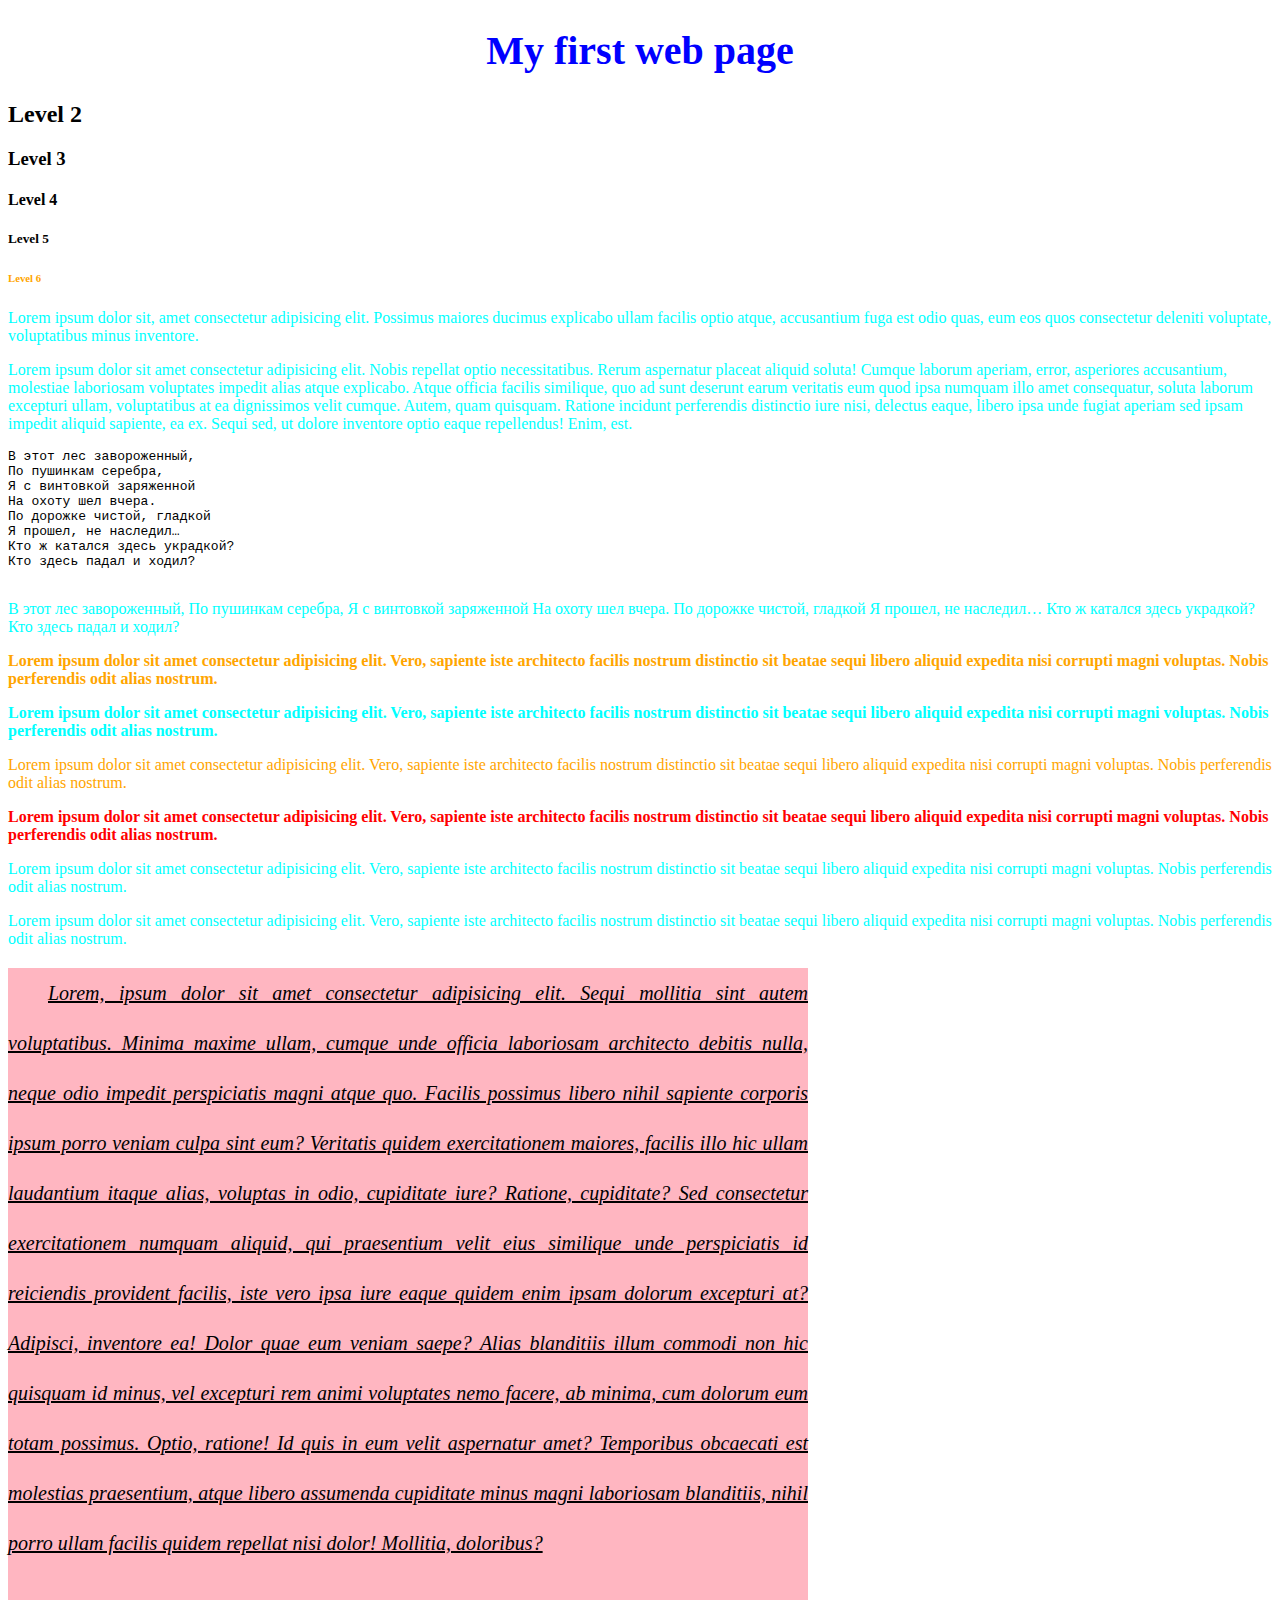
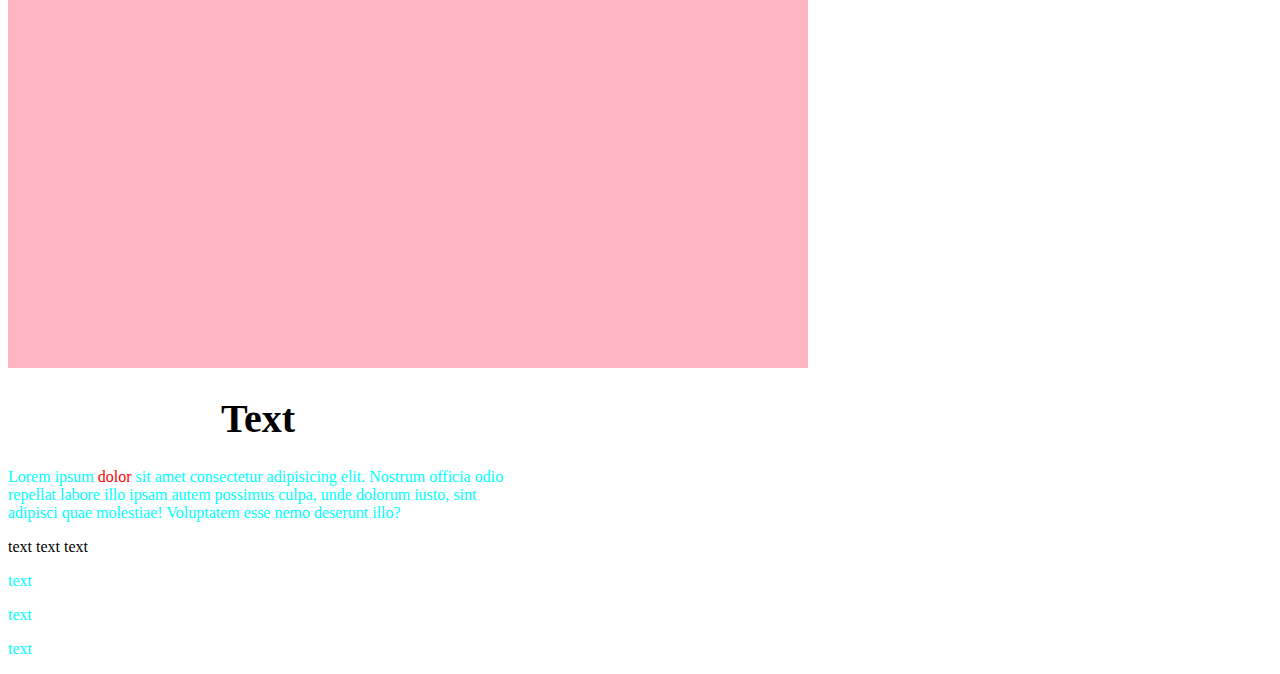
<file: Lesson 1/index.html>
<!-- <ТЕГ> -->
<!-- Версия HTML5 -->
<!DOCTYPE html>
<!-- Основной тег -->
<html lang="en">
    <!-- Служебная информация -->
    <head>
        <meta charset="UTF-8">
        <meta name="viewport" content="width=device-width, initial-scale=1.0">
        <!-- Заголовок страницы  -->
        <title>Lesson 1</title>
        <!-- Подключение стилей -->
        <link rel="stylesheet" href="./style/style.css">

        <!-- Стили через тег style - bad practice -->
        <!-- <style>
            h2{
                color: red;
            }
            p{
                color: green;
            }
        </style> -->
        <!-- ctrl+/ -->
    </head>
    <!-- Содержимое документа -->
    <!-- ctrl+s/cmd+s сохранить файл -->
    <body>
        <!-- Заголовки -->
        <!-- строчный стиль через атрубут - bad practice -->
        <h1 style="color: blue;">My first web page</h1>
        <h2>Level 2</h2>
        <h3>Level 3</h3>
        <h4>Level 4</h4>
        <h5>Level 5</h5>
        <h6 class="color_orange">Level 6</h6>

        <!-- Параграф -->
        <!-- alt+z - word wrap -->
        <p>Lorem ipsum dolor sit, amet consectetur adipisicing elit. Possimus maiores ducimus explicabo ullam facilis optio atque, accusantium fuga est odio quas, eum eos quos consectetur deleniti voluptate, voluptatibus minus inventore.</p>
        <!-- lorem*3 выводим 3 абзаца -->
        <p>Lorem ipsum dolor sit amet consectetur adipisicing elit. Nobis repellat optio necessitatibus. Rerum aspernatur placeat aliquid soluta! Cumque laborum aperiam, error, asperiores accusantium, molestiae laboriosam voluptates impedit alias atque explicabo.

                Atque officia facilis similique, quo ad sunt deserunt earum veritatis eum quod ipsa numquam illo amet consequatur, soluta laborum excepturi ullam, voluptatibus at ea dignissimos velit cumque. Autem, quam quisquam.

        Ratione incidunt perferendis distinctio iure nisi, delectus eaque, libero ipsa unde fugiat aperiam sed ipsam impedit aliquid sapiente, ea ex. Sequi sed, ut dolore inventore optio eaque repellendus! Enim, est.</p>

        <pre>
В этот лес завороженный,
По пушинкам серебра,
Я с винтовкой заряженной
На охоту шел вчера.
По дорожке чистой, гладкой
Я прошел, не наследил…
Кто ж катался здесь украдкой?
Кто здесь падал и ходил?        
        </pre>

        <p>
            В этот лес завороженный,
            По пушинкам серебра,
            Я с винтовкой заряженной
            На охоту шел вчера.
            По дорожке чистой,     гладкой
            Я прошел, не наследил…
            Кто ж катался здесь украдкой?
            Кто здесь падал и ходил?
        </p>

        <p class="color_orange bold">Lorem ipsum dolor sit amet consectetur adipisicing elit. Vero, sapiente iste architecto facilis nostrum distinctio sit beatae sequi libero aliquid expedita nisi corrupti magni voluptas. Nobis perferendis odit alias nostrum.</p>
        <p class="bold">Lorem ipsum dolor sit amet consectetur adipisicing elit. Vero, sapiente iste architecto facilis nostrum distinctio sit beatae sequi libero aliquid expedita nisi corrupti magni voluptas. Nobis perferendis odit alias nostrum.</p>
        <p class="color_orange">Lorem ipsum dolor sit amet consectetur adipisicing elit. Vero, sapiente iste architecto facilis nostrum distinctio sit beatae sequi libero aliquid expedita nisi corrupti magni voluptas. Nobis perferendis odit alias nostrum.</p>
        <p id="p4">Lorem ipsum dolor sit amet consectetur adipisicing elit. Vero, sapiente iste architecto facilis nostrum distinctio sit beatae sequi libero aliquid expedita nisi corrupti magni voluptas. Nobis perferendis odit alias nostrum.</p>
        <p>Lorem ipsum dolor sit amet consectetur adipisicing elit. Vero, sapiente iste architecto facilis nostrum distinctio sit beatae sequi libero aliquid expedita nisi corrupti magni voluptas. Nobis perferendis odit alias nostrum.</p>
        <p>Lorem ipsum dolor sit amet consectetur adipisicing elit. Vero, sapiente iste architecto facilis nostrum distinctio sit beatae sequi libero aliquid expedita nisi corrupti magni voluptas. Nobis perferendis odit alias nostrum.</p>

        <p class="test_p">Lorem, ipsum dolor sit amet consectetur adipisicing elit. Sequi mollitia sint autem voluptatibus. Minima maxime ullam, cumque unde officia laboriosam architecto debitis nulla, neque odio impedit perspiciatis magni atque quo.
        Facilis possimus libero nihil sapiente corporis ipsum porro veniam culpa sint eum? Veritatis quidem exercitationem maiores, facilis illo hic ullam laudantium itaque alias, voluptas in odio, cupiditate iure? Ratione, cupiditate?
        Sed consectetur exercitationem numquam aliquid, qui praesentium velit eius similique unde perspiciatis id reiciendis provident facilis, iste vero ipsa iure eaque quidem enim ipsam dolorum excepturi at? Adipisci, inventore ea!
        Dolor quae eum veniam saepe? Alias blanditiis illum commodi non hic quisquam id minus, vel excepturi rem animi voluptates nemo facere, ab minima, cum dolorum eum totam possimus. Optio, ratione!
        Id quis in eum velit aspernatur amet? Temporibus obcaecati est molestias praesentium, atque libero assumenda cupiditate minus magni laboriosam blanditiis, nihil porro ullam facilis quidem repellat nisi dolor! Mollitia, doloribus?</p>


        <div class="main">
            <h1>Text</h1>
            <p>Lorem ipsum <span class="red">dolor</span> sit amet consectetur adipisicing elit. Nostrum officia odio repellat labore illo ipsam autem possimus culpa, unde dolorum iusto, sint adipisci quae molestiae! Voluptatem esse nemo deserunt illo?</p>
        </div>


        <span>text</span>
        <span>text</span>
        <span>text</span>
        <p>text</p>
        <p>text</p>
        <p>text</p>
    </body>
    <!-- /закрывающий тег -->
</html>
</file>
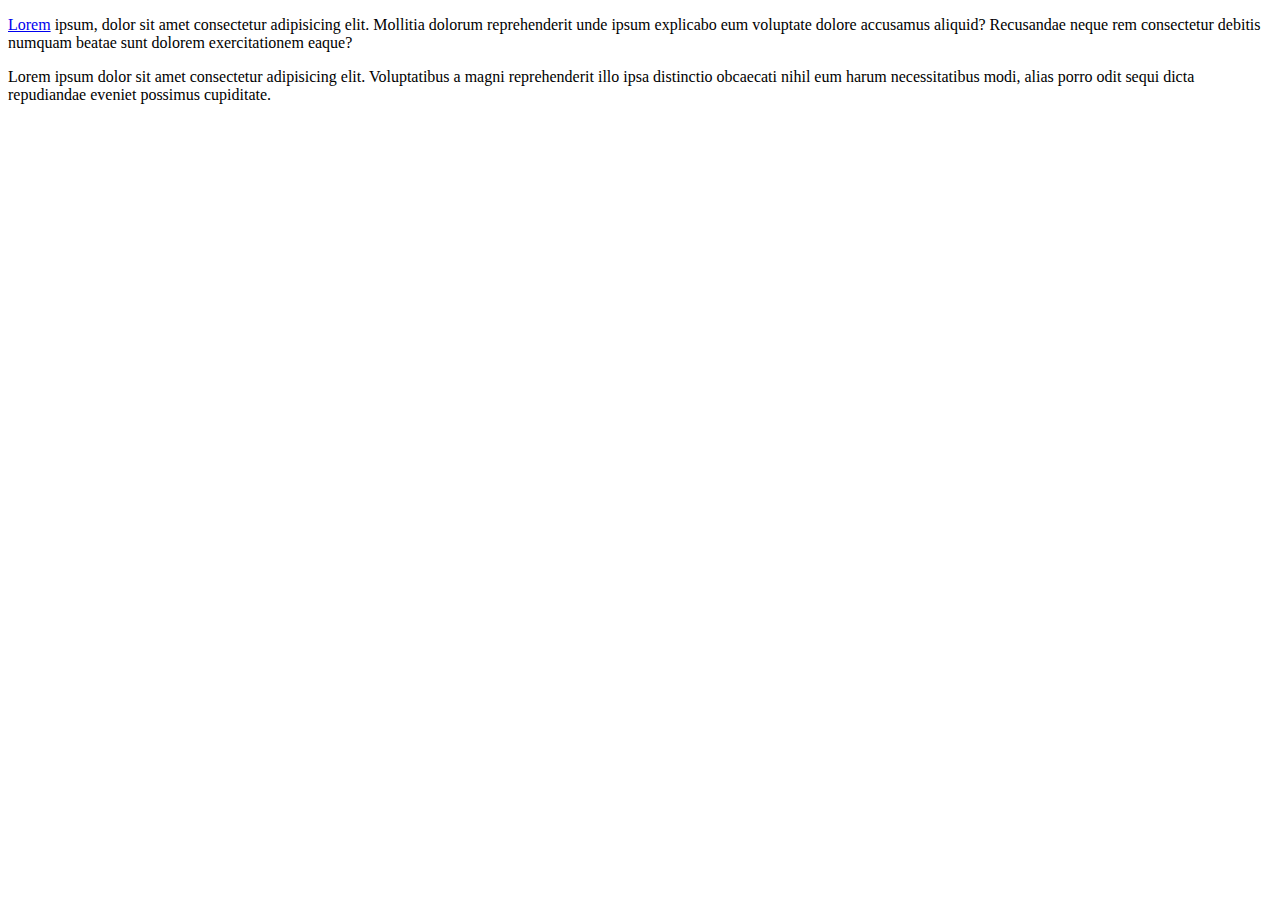
<file: Lesson 10/index.html>
<!DOCTYPE html>
<html lang="en">
<head>
    <meta charset="UTF-8">
    <meta name="viewport" content="width=device-width, initial-scale=1.0">
    <title>Lesson 10</title>
</head>
<body>

    <p>Lorem ipsum dolor sit amet consectetur adipisicing elit. Debitis obcaecati, repellendus fugiat minus voluptates aliquid nam nisi sequi rerum assumenda reiciendis tempore distinctio laudantium, sit beatae veritatis, magnam pariatur! Obcaecati!</p>
    <p class="p2">Text</p>
    <p>Lorem ipsum dolor sit amet consectetur, adipisicing elit. Magnam odio provident ut deserunt quas similique? Earum, pariatur aliquam reprehenderit id cumque odio placeat commodi minus totam magni repellendus, temporibus architecto.</p>

    <p class="p3"> <a href="#">Lorem</a> ipsum, dolor sit amet consectetur adipisicing elit. Mollitia dolorum reprehenderit unde ipsum explicabo eum voluptate dolore accusamus aliquid? Recusandae neque rem consectetur debitis numquam beatae sunt dolorem exercitationem eaque?</p>

    <p class="changeText">Lorem ipsum dolor sit amet consectetur adipisicing elit. Voluptatibus a magni reprehenderit illo ipsa distinctio obcaecati nihil eum harum necessitatibus modi, alias porro odit sequi dicta repudiandae eveniet possimus cupiditate.</p>
    <script src="./script/script.js"></script>
</body>
</html>
</file>
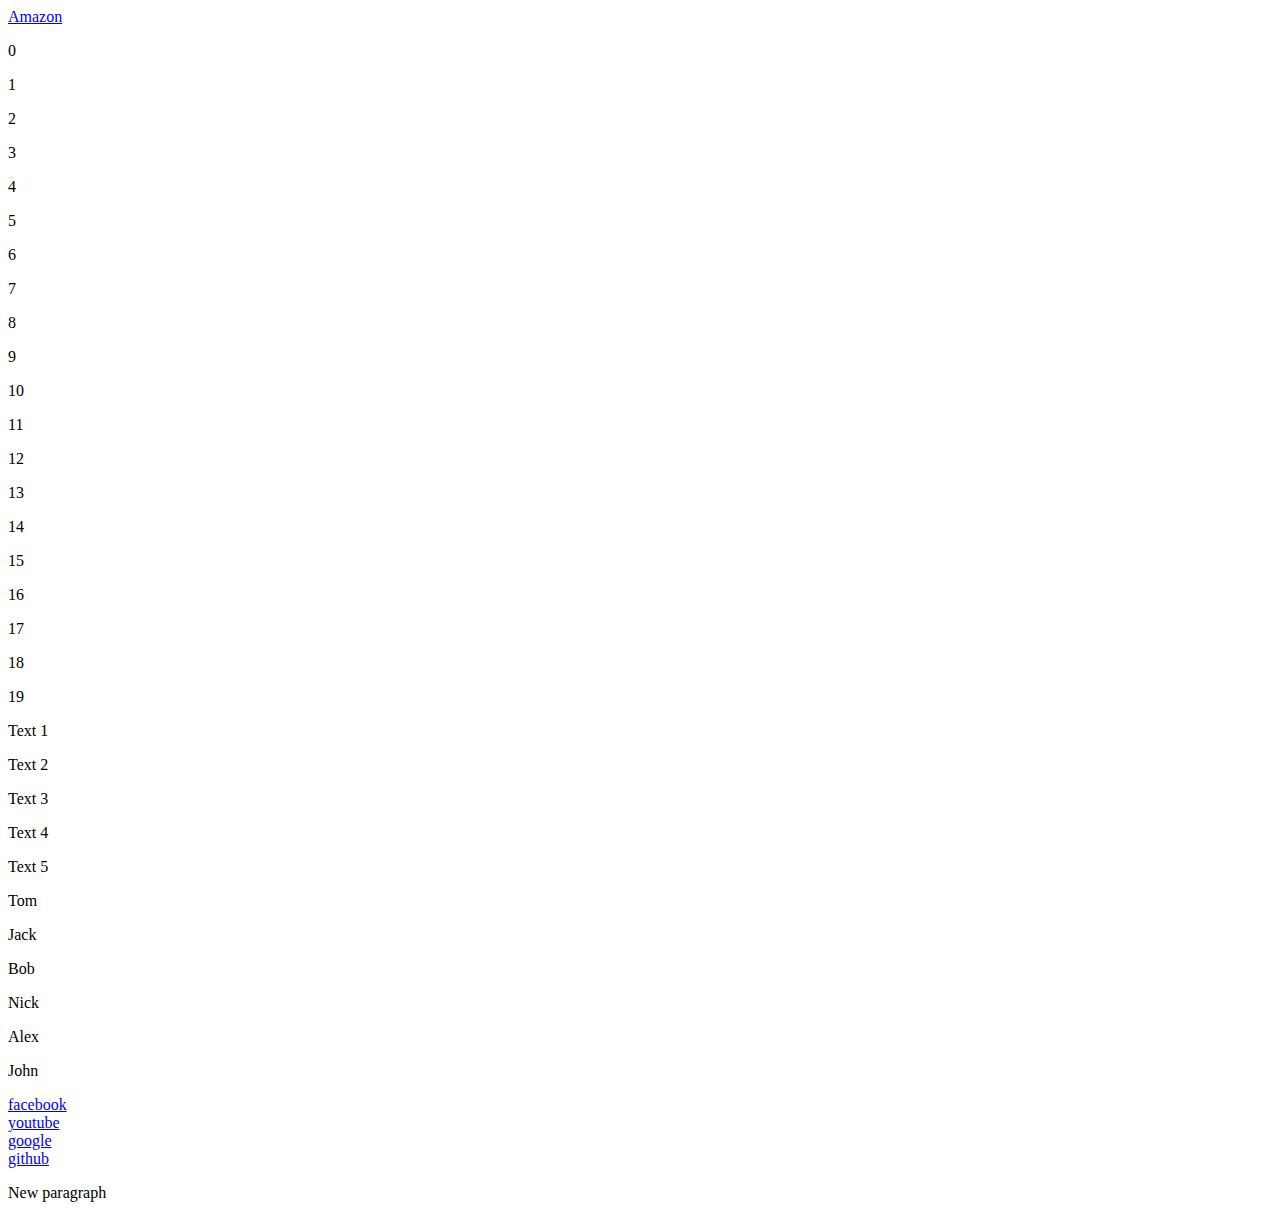
<file: Lesson 11/index.html>
<!DOCTYPE html>
<html lang="en">
<head>
    <meta charset="UTF-8">
    <meta name="viewport" content="width=device-width, initial-scale=1.0">
    <title>Lesson 11</title>
    <link rel="stylesheet" href="./style/style.css">
</head>
<body>
    <!-- <a href="https://www.google.com/">
        Google
    </a>

    <img>

    <div class="main">
        <img src="https://t3.ftcdn.net/jpg/03/31/21/08/360_F_331210846_9yjYz8hRqqvezWIIIcr1sL8UB4zyhyQg.jpg" alt="">
        <img src="https://t3.ftcdn.net/jpg/03/31/21/08/360_F_331210846_9yjYz8hRqqvezWIIIcr1sL8UB4zyhyQg.jpg" alt="">
        <img src="https://t3.ftcdn.net/jpg/03/31/21/08/360_F_331210846_9yjYz8hRqqvezWIIIcr1sL8UB4zyhyQg.jpg" alt="">
        <img src="https://t3.ftcdn.net/jpg/03/31/21/08/360_F_331210846_9yjYz8hRqqvezWIIIcr1sL8UB4zyhyQg.jpg" alt="">
        <img src="https://t3.ftcdn.net/jpg/03/31/21/08/360_F_331210846_9yjYz8hRqqvezWIIIcr1sL8UB4zyhyQg.jpg" alt="">
        <img src="https://t3.ftcdn.net/jpg/03/31/21/08/360_F_331210846_9yjYz8hRqqvezWIIIcr1sL8UB4zyhyQg.jpg" alt="">
        <img src="https://t3.ftcdn.net/jpg/03/31/21/08/360_F_331210846_9yjYz8hRqqvezWIIIcr1sL8UB4zyhyQg.jpg" alt="">
        <img src="https://t3.ftcdn.net/jpg/03/31/21/08/360_F_331210846_9yjYz8hRqqvezWIIIcr1sL8UB4zyhyQg.jpg" alt="">
        <img src="https://t3.ftcdn.net/jpg/03/31/21/08/360_F_331210846_9yjYz8hRqqvezWIIIcr1sL8UB4zyhyQg.jpg" alt="">
        <img src="https://t3.ftcdn.net/jpg/03/31/21/08/360_F_331210846_9yjYz8hRqqvezWIIIcr1sL8UB4zyhyQg.jpg" alt="">
        <img src="https://t3.ftcdn.net/jpg/03/31/21/08/360_F_331210846_9yjYz8hRqqvezWIIIcr1sL8UB4zyhyQg.jpg" alt="">
        <img src="https://t3.ftcdn.net/jpg/03/31/21/08/360_F_331210846_9yjYz8hRqqvezWIIIcr1sL8UB4zyhyQg.jpg" alt="">
    </div> -->


    <a href="https://www.google.com/" class="link1">
        Google
    </a>

    <div class="main">

    </div>

    <div class="root"></div>

    <div class="names"></div>

    <div class="links"></div>
    <script src="./script/script.js"></script>
</body>
</html>
</file>
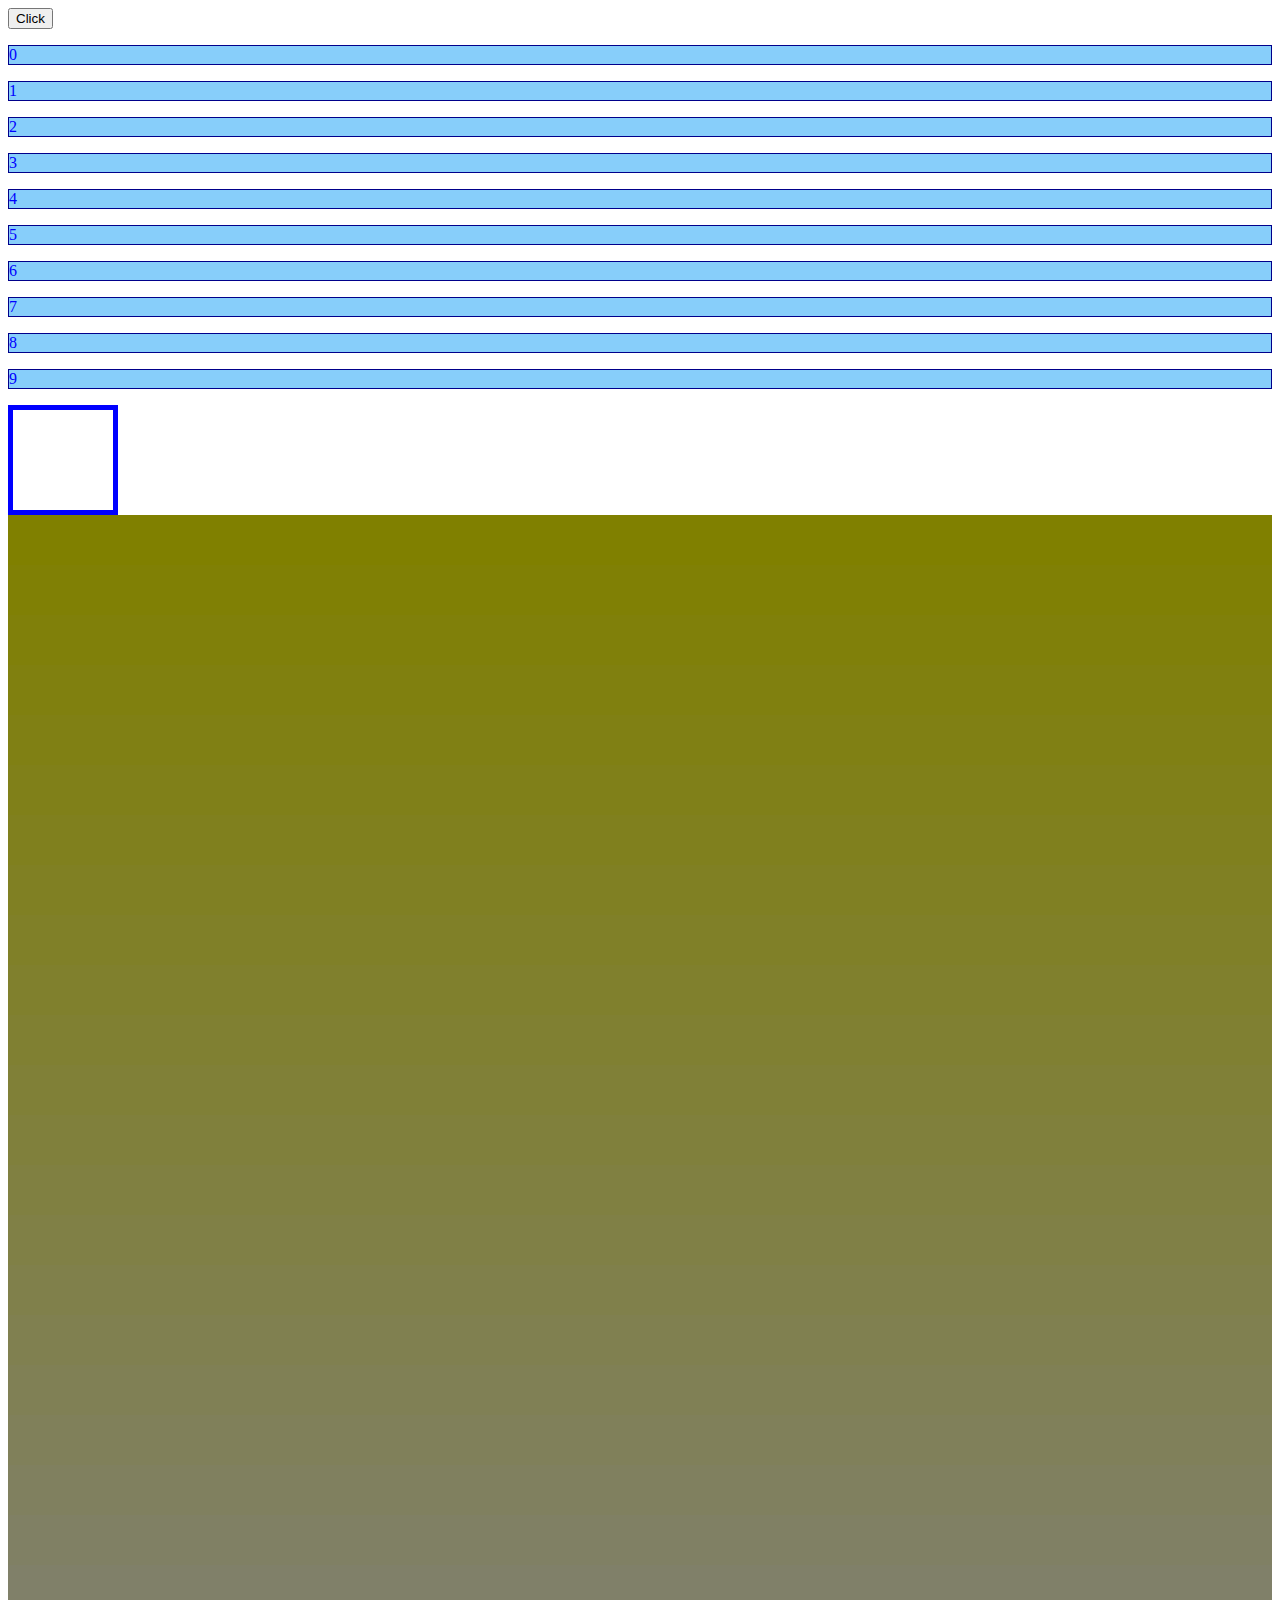
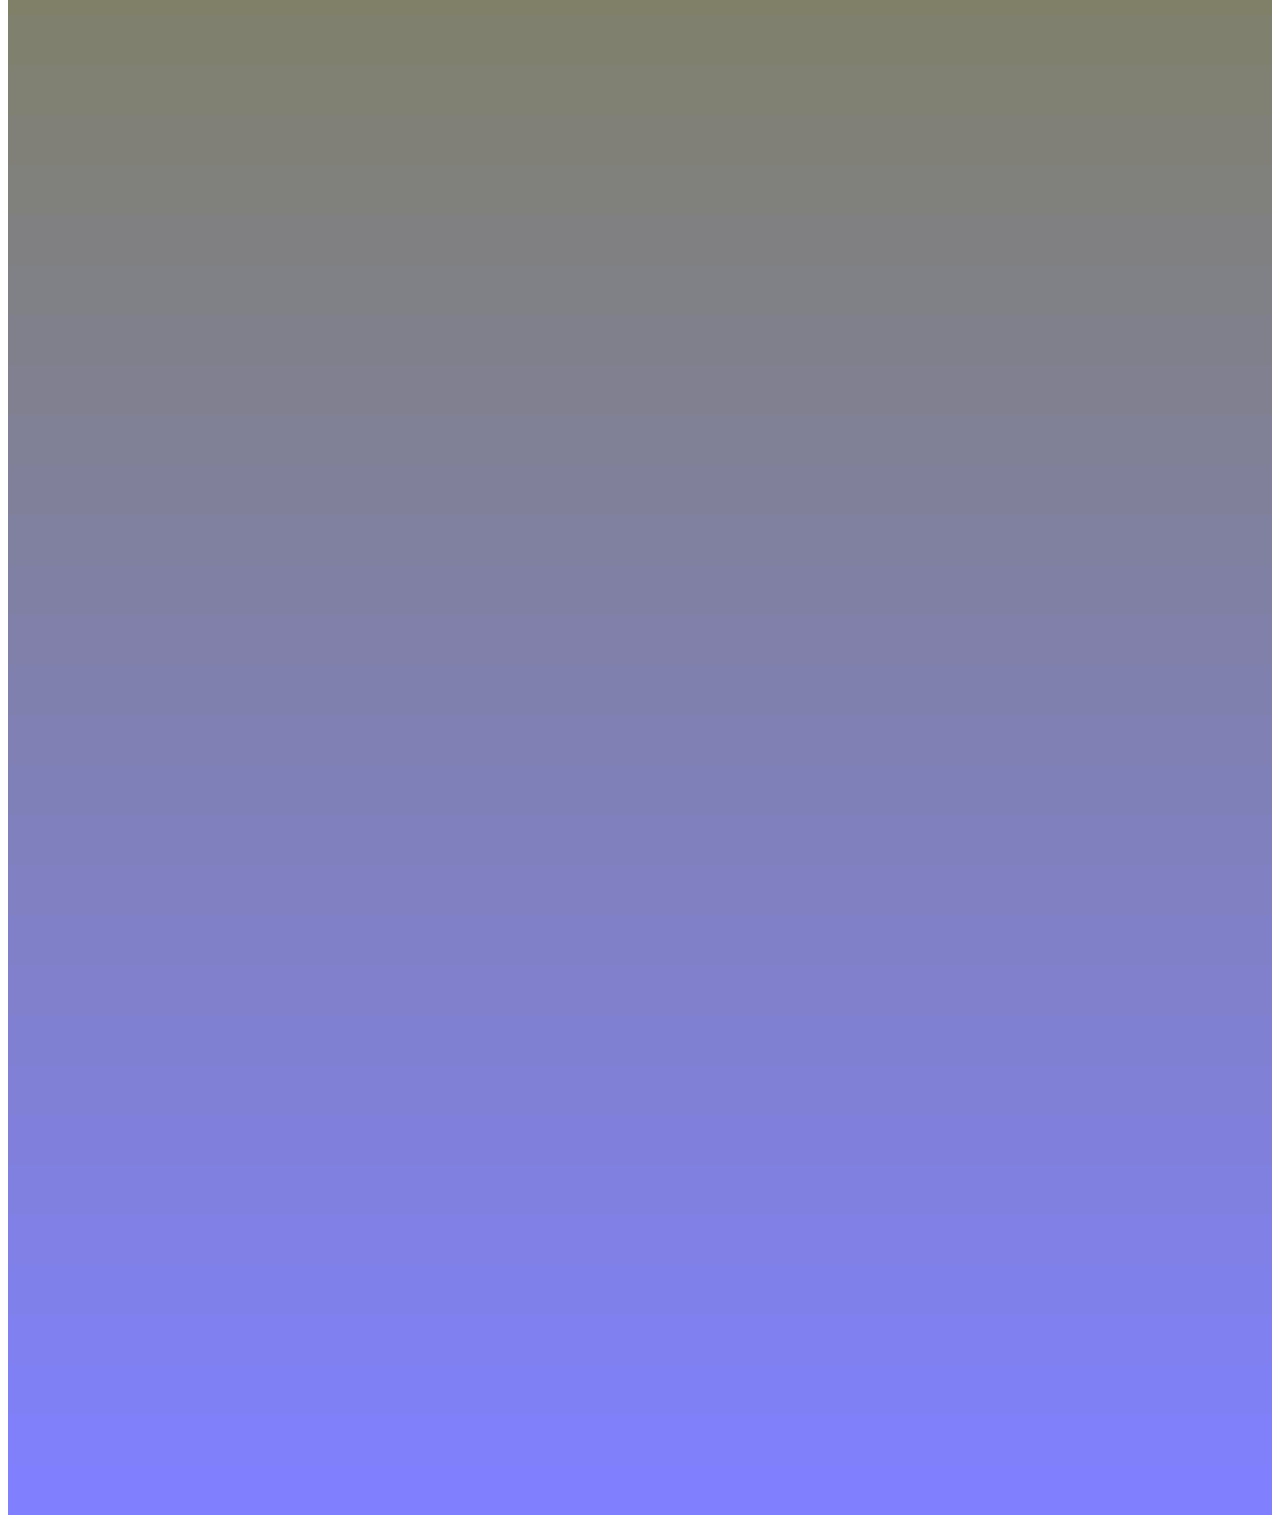
<file: Lesson 12/index.html>
<!DOCTYPE html>
<html lang="en">
<head>
    <meta charset="UTF-8">
    <meta name="viewport" content="width=device-width, initial-scale=1.0">
    <title>Lesson 12</title>
    <link rel="stylesheet" href="./style/style.css">
</head>
<body>
<!-- 
    <p class="p1 p_size change_font">Lorem, ipsum dolor sit amet consectetur adipisicing elit. Eius laudantium saepe quod labore commodi, assumenda qui, laboriosam dolores architecto voluptas, consequuntur aliquam aut animi quia sed hic debitis molestiae recusandae.</p> -->

    <button class="btn">Click</button>
    <script src="./script/script.js"></script>
</body>
</html>
</file>
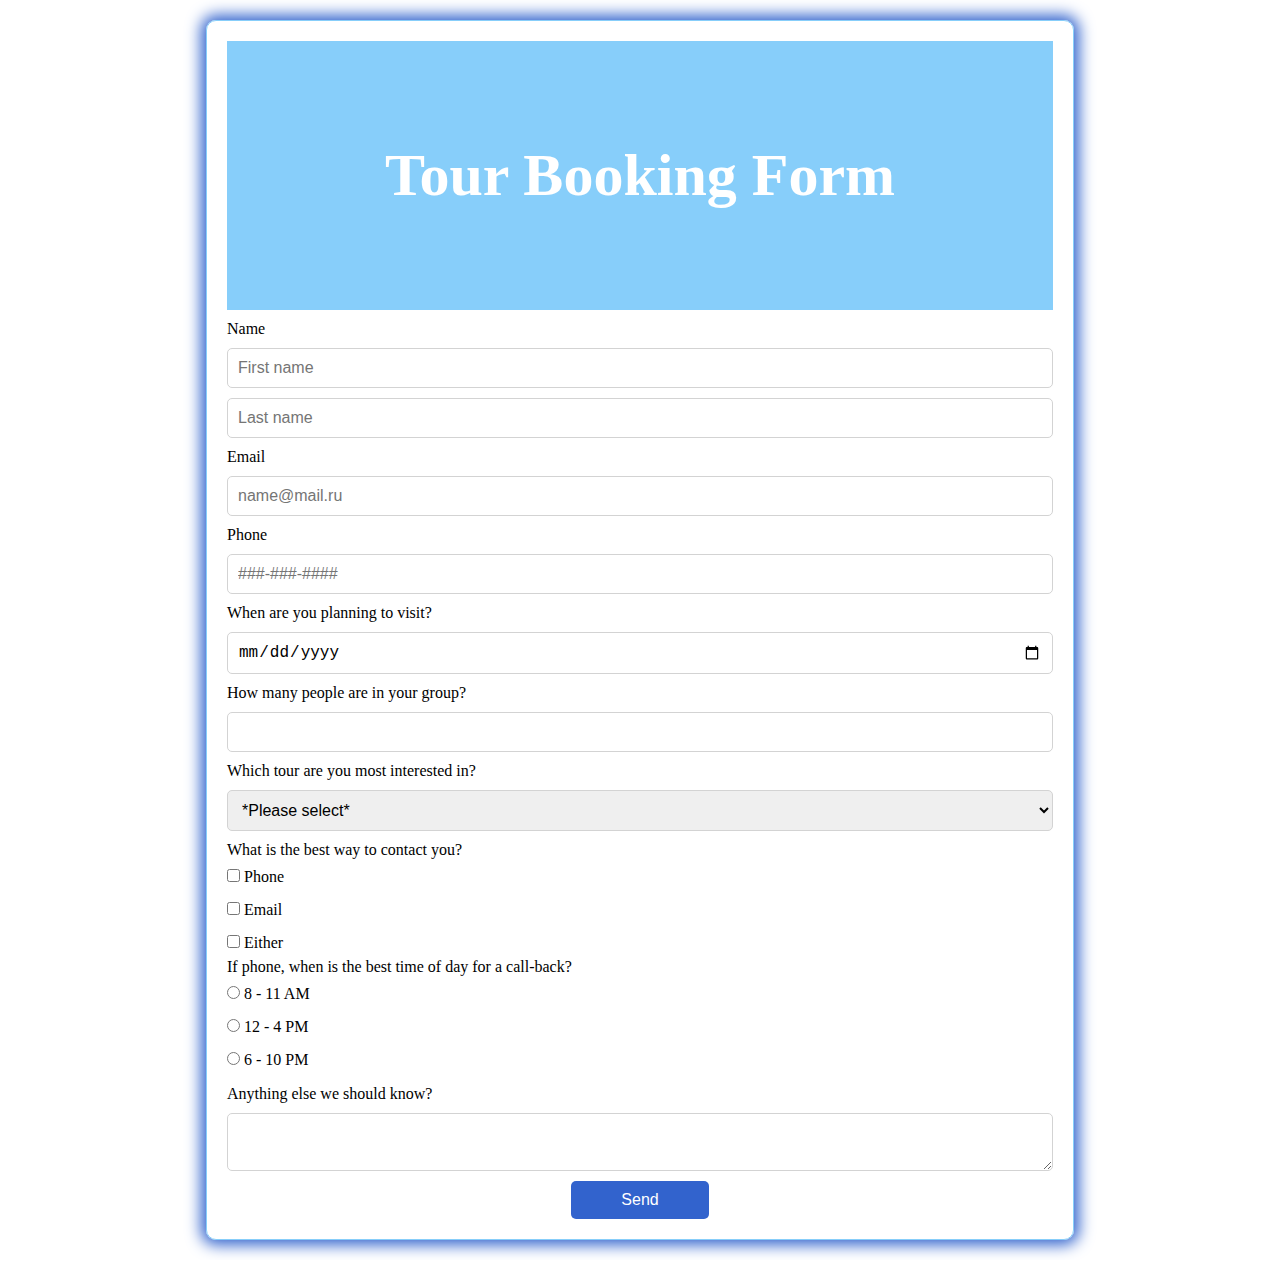
<file: Lesson 5/index.html>
<!DOCTYPE html>
<html lang="en">
<head>
    <meta charset="UTF-8">
    <meta name="viewport" content="width=device-width, initial-scale=1.0">
    <title>Lesson 5</title>
    <link rel="stylesheet" href="./style/style.css">
</head>
<body>
    <form action="#" method="post">
        <div class="header">
            <h1>Tour Booking Form</h1>
        </div>
        <div class="name">
            <!-- Атрибут for связывает текст в <label> с контролами формы.
            Связь устанавливается парой атрибутов for-id, где for одного элемента ссылается на id другого (или других).-->
            <label for="firstname">Name</label>
            <!-- Placeholder - атрибут, который подсказывает пользователю, что именно нужно ввести в поле ввода (обычно это пример слова или фразы). Выглядит это как будто поле уже заполнено, только гораздо бледнее. А ещё значение атрибута исчезает, как только пользователь начинает вводить текст. -->
            <input type="text" placeholder="First name" id="firstname">
            <label for="lastname" class="hiddenlabel">Last name</label>
            <input type="text" placeholder="Last name" id="lastname">
        </div>
        <div class="email">
            <label for="email">Email</label>
            <input type="email" placeholder="name@mail.ru" id="email">
        </div>
        <div class="phone">
            <label for="phone">Phone</label>
            <input type="tel" id="phone" placeholder="###-###-####">
        </div>
        <div class="date">
            <label for="date">When are you planning to visit?</label>
            <input type="date" id="date">
        </div>
        <div class="group">
            <label for="group">How many people are in your group?</label>
            <input type="number" id="group">
        </div>
        <div class="tour">
            <label for="tour">Which tour are you most interested in?</label>
            <select id="tour">
                <!-- Если выбран какой-то пункт списка, то при отправке формы на сервер будет передано значение атрибута value этого пункта. Если атрибут не задан, то при отправке будет использоваться текстовое содержимое тега <option>. -->
                <option value="-">*Please select*</option>
                <option value="usa">USA</option>
                <option value="eu">Europe</option>
                <option value="uae">UAE</option>
                <option value="mald">Maldives</option>
            </select>
        </div>
        <div class="contact">
            <p>What is the best way to contact you?</p>
            <div>
                <input type="checkbox" id="chk1">
                <label for="chk1">Phone</label>
            </div>
            <div>
                <input type="checkbox" id="chk2">
                <label for="chk2">Email</label>
            </div>
            <div>
                <input type="checkbox" id="chk3">
                <label for="chk3">Either</label>
            </div>
        </div>
        <div class="time">
            <p>If phone, when is the best time of day for a call-back?</p>
            <div>
                <!-- Атрибут name указывает на имя группы, к которой принадлежит элемент-радиокнопка. Из каждой группы мы можем выбрать только один переключатель.  -->
                <input type="radio" id="rd1" name="time">
                <label for="rd1"> 8 - 11 AM</label>
            </div>
            <div>
                <input type="radio" id="rd2" name="time">
                <label for="rd2"> 12 - 4 PM</label>
            </div>
            <div>
                <input type="radio" id="rd3" name="time">
                <label for="rd3"> 6 - 10 PM</label>
            </div>
        </div>
        <div class="else">
            <!-- Тег <textarea> используется для создания многострочного поля ввода. -->
            <label for="else">Anything else we should know?</label>
            <textarea id="else"></textarea>
        </div>
        <div class="submit">
            <button type="submit">Send</button>
        </div>
    </form>
</body>
</html>
</file>
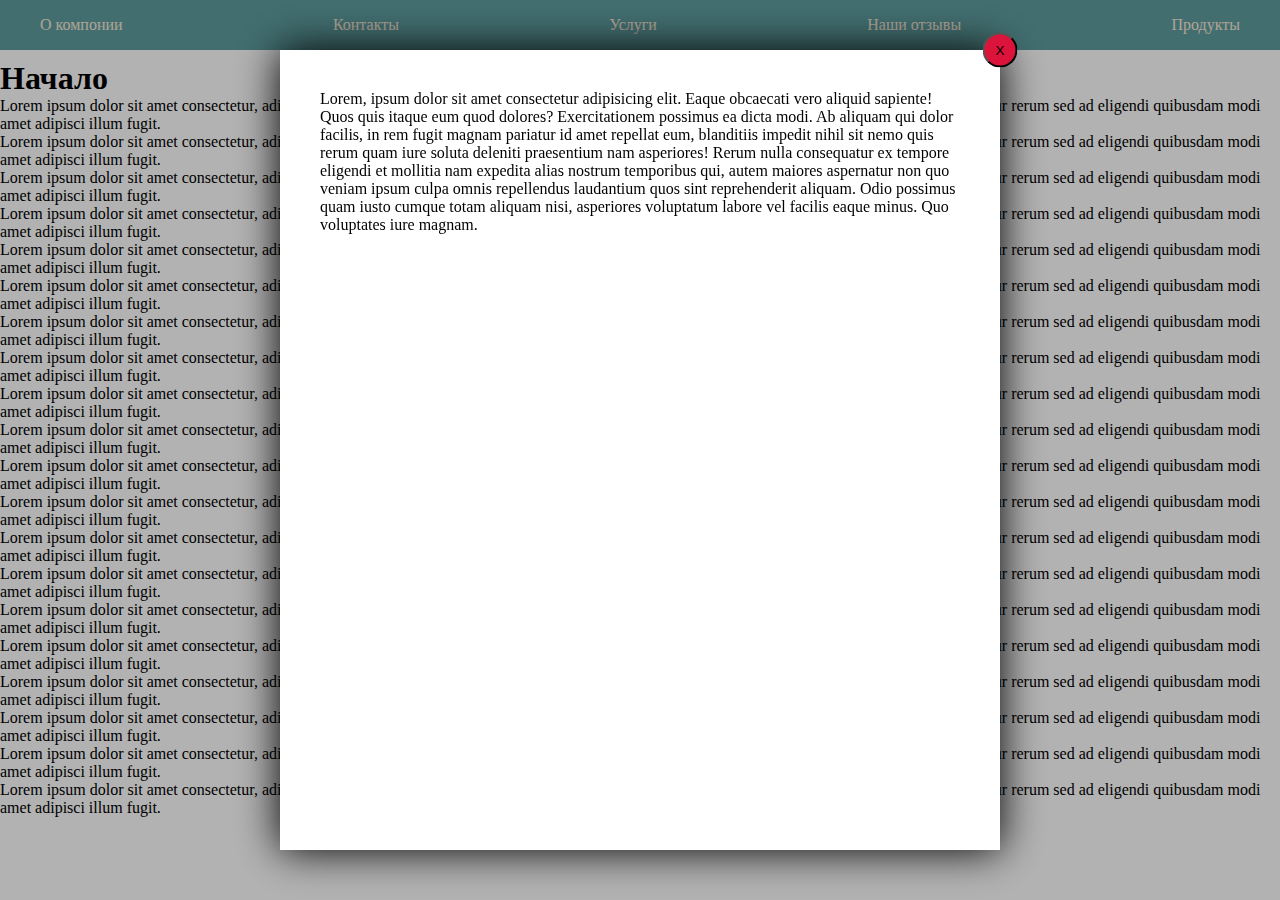
<file: Lesson 6/index.html>
<!DOCTYPE html>
<html lang="en">
<head>
    <meta charset="UTF-8">
    <meta name="viewport" content="width=device-width, initial-scale=1.0">
    <title>Document</title>
    <link rel="stylesheet" href="./style/style.css">
</head>
<body>
    <!-- Позиционирование -->

    <!-- <div class="block">
        <div class="box box1">1</div>
        <div class="box box2">2</div>
        <div class="box box3">1</div>
        <div class="box box4">2</div>
    </div> -->

    <!-- <div class="block">
        <div class="box">1</div>
        <div class="box">2</div>
        <div class="box">3</div>
        <div class="box">4</div>
    </div> -->
    <nav>
        <ul>
            <li>О компонии</li>
            <li>Контакты</li>
            <li>Услуги</li>
            <li>Наши отзывы</li>
            <li>Продукты</li>
        </ul>
    </nav>
    <h1 id="p">Начало</h1>
    <p >Lorem ipsum dolor sit amet consectetur, adipisicing elit. Praesentium eius nam numquam, magnam blanditiis, corrupti, corporis excepturi ullam sunt pariatur rerum sed ad eligendi quibusdam modi amet adipisci illum fugit.</p>
    <p>Lorem ipsum dolor sit amet consectetur, adipisicing elit. Praesentium eius nam numquam, magnam blanditiis, corrupti, corporis excepturi ullam sunt pariatur rerum sed ad eligendi quibusdam modi amet adipisci illum fugit.</p>
    <p>Lorem ipsum dolor sit amet consectetur, adipisicing elit. Praesentium eius nam numquam, magnam blanditiis, corrupti, corporis excepturi ullam sunt pariatur rerum sed ad eligendi quibusdam modi amet adipisci illum fugit.</p>
    <p>Lorem ipsum dolor sit amet consectetur, adipisicing elit. Praesentium eius nam numquam, magnam blanditiis, corrupti, corporis excepturi ullam sunt pariatur rerum sed ad eligendi quibusdam modi amet adipisci illum fugit.</p>
    <p>Lorem ipsum dolor sit amet consectetur, adipisicing elit. Praesentium eius nam numquam, magnam blanditiis, corrupti, corporis excepturi ullam sunt pariatur rerum sed ad eligendi quibusdam modi amet adipisci illum fugit.</p>
    <p>Lorem ipsum dolor sit amet consectetur, adipisicing elit. Praesentium eius nam numquam, magnam blanditiis, corrupti, corporis excepturi ullam sunt pariatur rerum sed ad eligendi quibusdam modi amet adipisci illum fugit.</p>
    <p>Lorem ipsum dolor sit amet consectetur, adipisicing elit. Praesentium eius nam numquam, magnam blanditiis, corrupti, corporis excepturi ullam sunt pariatur rerum sed ad eligendi quibusdam modi amet adipisci illum fugit.</p>
    <p>Lorem ipsum dolor sit amet consectetur, adipisicing elit. Praesentium eius nam numquam, magnam blanditiis, corrupti, corporis excepturi ullam sunt pariatur rerum sed ad eligendi quibusdam modi amet adipisci illum fugit.</p>
    <p>Lorem ipsum dolor sit amet consectetur, adipisicing elit. Praesentium eius nam numquam, magnam blanditiis, corrupti, corporis excepturi ullam sunt pariatur rerum sed ad eligendi quibusdam modi amet adipisci illum fugit.</p>
    <p>Lorem ipsum dolor sit amet consectetur, adipisicing elit. Praesentium eius nam numquam, magnam blanditiis, corrupti, corporis excepturi ullam sunt pariatur rerum sed ad eligendi quibusdam modi amet adipisci illum fugit.</p>
    <p>Lorem ipsum dolor sit amet consectetur, adipisicing elit. Praesentium eius nam numquam, magnam blanditiis, corrupti, corporis excepturi ullam sunt pariatur rerum sed ad eligendi quibusdam modi amet adipisci illum fugit.</p>
    <p>Lorem ipsum dolor sit amet consectetur, adipisicing elit. Praesentium eius nam numquam, magnam blanditiis, corrupti, corporis excepturi ullam sunt pariatur rerum sed ad eligendi quibusdam modi amet adipisci illum fugit.</p>
    <p>Lorem ipsum dolor sit amet consectetur, adipisicing elit. Praesentium eius nam numquam, magnam blanditiis, corrupti, corporis excepturi ullam sunt pariatur rerum sed ad eligendi quibusdam modi amet adipisci illum fugit.</p>
    <p>Lorem ipsum dolor sit amet consectetur, adipisicing elit. Praesentium eius nam numquam, magnam blanditiis, corrupti, corporis excepturi ullam sunt pariatur rerum sed ad eligendi quibusdam modi amet adipisci illum fugit.</p>
    <p>Lorem ipsum dolor sit amet consectetur, adipisicing elit. Praesentium eius nam numquam, magnam blanditiis, corrupti, corporis excepturi ullam sunt pariatur rerum sed ad eligendi quibusdam modi amet adipisci illum fugit.</p>
    <p>Lorem ipsum dolor sit amet consectetur, adipisicing elit. Praesentium eius nam numquam, magnam blanditiis, corrupti, corporis excepturi ullam sunt pariatur rerum sed ad eligendi quibusdam modi amet adipisci illum fugit.</p>
    <p>Lorem ipsum dolor sit amet consectetur, adipisicing elit. Praesentium eius nam numquam, magnam blanditiis, corrupti, corporis excepturi ullam sunt pariatur rerum sed ad eligendi quibusdam modi amet adipisci illum fugit.</p>
    <p>Lorem ipsum dolor sit amet consectetur, adipisicing elit. Praesentium eius nam numquam, magnam blanditiis, corrupti, corporis excepturi ullam sunt pariatur rerum sed ad eligendi quibusdam modi amet adipisci illum fugit.</p>
    <p>Lorem ipsum dolor sit amet consectetur, adipisicing elit. Praesentium eius nam numquam, magnam blanditiis, corrupti, corporis excepturi ullam sunt pariatur rerum sed ad eligendi quibusdam modi amet adipisci illum fugit.</p>
    <p>Lorem ipsum dolor sit amet consectetur, adipisicing elit. Praesentium eius nam numquam, magnam blanditiis, corrupti, corporis excepturi ullam sunt pariatur rerum sed ad eligendi quibusdam modi amet adipisci illum fugit.</p>
    <div class="scroll_up">
        <a href="#top">↑</a>
    </div>

    <div class="modal_container">
        <div class="modal">
            Lorem, ipsum dolor sit amet consectetur adipisicing elit. Eaque obcaecati vero aliquid sapiente! Quos quis itaque eum quod dolores? Exercitationem possimus ea dicta modi. Ab aliquam qui dolor facilis, in rem fugit magnam pariatur id amet repellat eum, blanditiis impedit nihil sit nemo quis rerum quam iure soluta deleniti praesentium nam asperiores! Rerum nulla consequatur ex tempore eligendi et mollitia nam expedita alias nostrum temporibus qui, autem maiores aspernatur non quo veniam ipsum culpa omnis repellendus laudantium quos sint reprehenderit aliquam. Odio possimus quam iusto cumque totam aliquam nisi, asperiores voluptatum labore vel facilis eaque minus. Quo voluptates iure magnam.
            <button class="btn_cls">X</button>
        </div>
    </div>


</body>
</html>
</file>
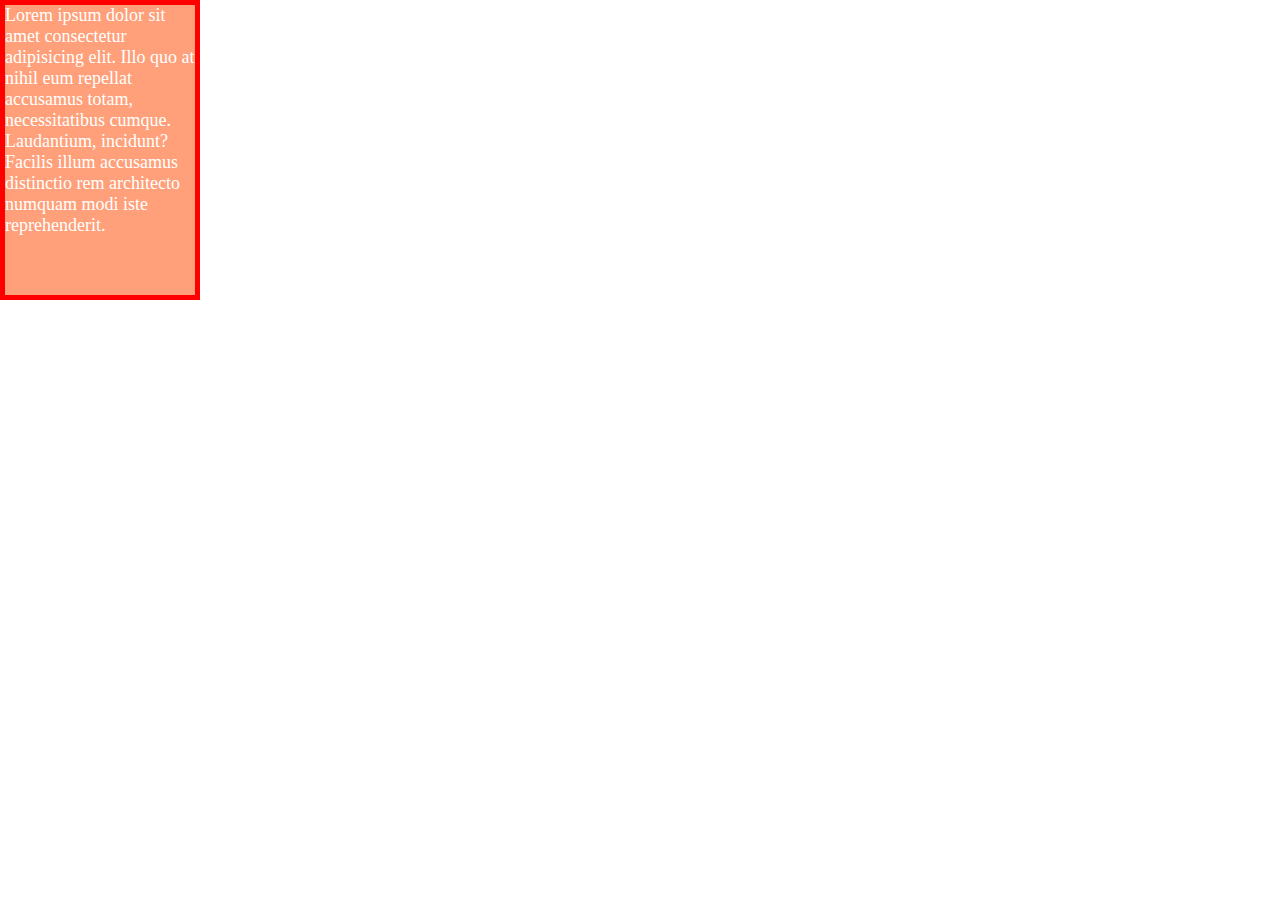
<file: Lesson 4/index1.html>
<!DOCTYPE html>
<html lang="en">
<head>
    <meta charset="UTF-8">
    <meta name="viewport" content="width=device-width, initial-scale=1.0">
    <title>Lesson 4</title>
    <link rel="stylesheet" href="./style/style1.css">
</head>
<body>
    <!-- <h1>Text Text</h1>
    <div class="main">
        <p>Lorem ipsum dolor sit amet consectetur adipisicing elit. Eligendi, optio! Ex, facere. Sapiente impedit rem quas quam ad modi architecto, iure deserunt ipsa perferendis commodi temporibus aliquid nesciunt vitae repellendus!
        Nemo optio voluptatem quos quas neque officia deleniti porro placeat qui explicabo dolorum maxime quaerat illo esse nihil illum ad exercitationem laboriosam sunt, animi recusandae incidunt a, vero reprehenderit. Facilis!
        Doloremque saepe architecto laboriosam soluta nihil quas rem voluptatem vero. Inventore impedit consequuntur earum laboriosam incidunt dignissimos sint, aut voluptas doloremque distinctio reiciendis quibusdam in iste voluptatum totam voluptate debitis?
        Nulla, accusantium natus animi vero voluptates quas facilis corrupti eaque asperiores reprehenderit dolorem, fugiat placeat cumque veritatis quia. Animi, magni quasi. Doloribus natus nihil, officia consequatur quam esse ea exercitationem.
        Odio debitis voluptates sed sit excepturi animi vel cum vitae architecto? Culpa sapiente dolores corporis esse blanditiis accusamus excepturi tempore at eum sequi, libero, ratione fuga perspiciatis, reiciendis ipsa magni!
        Iusto eos quo libero magnam inventore, nesciunt veritatis eaque officia a quibusdam dolores culpa provident commodi non, voluptatibus perferendis autem aliquam veniam at omnis ad illum corrupti cum? Expedita, maiores.
        Molestiae, porro iure quod repudiandae vitae magnam tempora. Rem nobis, nostrum iure doloremque ratione repellat officia dolorum eaque accusantium id quisquam cumque. Aliquid in sequi commodi corporis laboriosam soluta quisquam!
        Dignissimos repudiandae cum ipsum dolorum similique facere sint ipsa nam. Delectus accusamus doloribus aliquam impedit accusantium ut, repellat expedita dolorem nobis culpa ullam. Numquam dolores nam aut eum iste totam.
        Omnis laborum modi possimus quaerat hic quod quis debitis, doloremque vero. Aliquam earum sapiente cupiditate ea esse ipsam suscipit maxime id, officia placeat labore dolor, quo rerum enim architecto culpa!
        Necessitatibus tempore labore porro, similique cumque consectetur, perferendis saepe rem consequuntur dolore eos quam eius. Delectus, exercitationem consequatur officia vitae corporis eligendi assumenda nihil explicabo quo, sunt mollitia! Sunt, repellendus.
        Ratione a ea, illo delectus voluptatum reiciendis ipsum neque rem culpa commodi hic dolore corrupti aliquam nihil cupiditate eaque. Nihil sunt tenetur necessitatibus similique iusto voluptatum eum perferendis voluptatem accusamus?
        Architecto enim, maiores obcaecati deleniti debitis laboriosam reiciendis! Et cum doloribus ab! Id, excepturi eaque? Unde pariatur, dicta atque quisquam voluptatem quod? Velit temporibus aliquid sed incidunt vel, dolorum maxime!
        Deserunt debitis cupiditate dolor voluptate ipsa nostrum atque tempora accusantium incidunt sequi error vel vitae, aspernatur iure iusto exercitationem nisi enim illum aperiam officiis nulla dolores. Tempore molestias distinctio natus.
        Veniam dolores ipsam temporibus illum beatae laborum labore minima, provident consequatur delectus rem nemo vitae! Molestias voluptatem impedit quos hic, repellendus distinctio incidunt temporibus expedita necessitatibus ipsum sunt laboriosam quaerat!
        Libero animi porro dolore. Commodi et quod illum odit, itaque provident. Molestias minima dolor excepturi illo dolore, nisi, quos consequatur, ad fugiat ut suscipit repellat hic sunt enim quibusdam reprehenderit?
        Sapiente minima eligendi laboriosam aliquam distinctio, molestiae exercitationem a! Reiciendis mollitia aspernatur qui placeat omnis aut at fuga voluptatum tempora ex blanditiis pariatur laborum laboriosam, dolorum eum sed totam dicta!
        Adipisci asperiores dicta dignissimos dolore deleniti. Sint distinctio, veritatis quo animi iure dolorum vel accusantium libero autem placeat quidem eos harum quos! Earum nemo et minus eius sequi. Officia, aspernatur.
        Nesciunt dolorem tempora molestiae, soluta labore itaque tempore facere inventore quas maxime velit obcaecati minima corporis odio, illo officia consequuntur ullam suscipit architecto totam ut aspernatur, quibusdam voluptates? Corporis, quibusdam!
        Officiis, ad alias! Voluptatum, distinctio! Deleniti eligendi, obcaecati sit est atque quia voluptates quam reprehenderit, odit repellendus ut rerum porro tenetur quas exercitationem a corporis ab ipsam iste facilis doloribus?
        Sunt aut quas quibusdam nisi neque ipsum expedita iste molestiae labore laudantium, fuga a minus enim magnam doloribus numquam cumque nihil debitis odio, facere repellendus rem! Consequatur, explicabo? Aliquid, facere.</p>
    </div> -->

    <!-- <div class="block1">
        <p>Lorem ipsum dolor sit, amet consectetur adipisicing elit. Unde provident veritatis animi? Tempore, temporibus. Eius blanditiis assumenda praesentium autem, dolores nostrum minima amet eaque vel doloribus excepturi. Repellendus, alias soluta.</p>
    </div>
    <div class="block2">
        <p>Lorem ipsum, dolor sit amet consectetur adipisicing elit. Magnam, laudantium itaque molestiae corrupti voluptatem ducimus quasi debitis. Consequatur molestias eveniet dolor quasi repudiandae. Vel sed atque consequatur voluptate soluta error!</p>
    </div> -->

    <div class="hovered">
        <p>Lorem ipsum dolor sit amet consectetur adipisicing elit. Illo quo at nihil eum repellat accusamus totam, necessitatibus cumque. Laudantium, incidunt? Facilis illum accusamus distinctio rem architecto numquam modi iste reprehenderit.</p>
    </div>
</body>
</html>
</file>
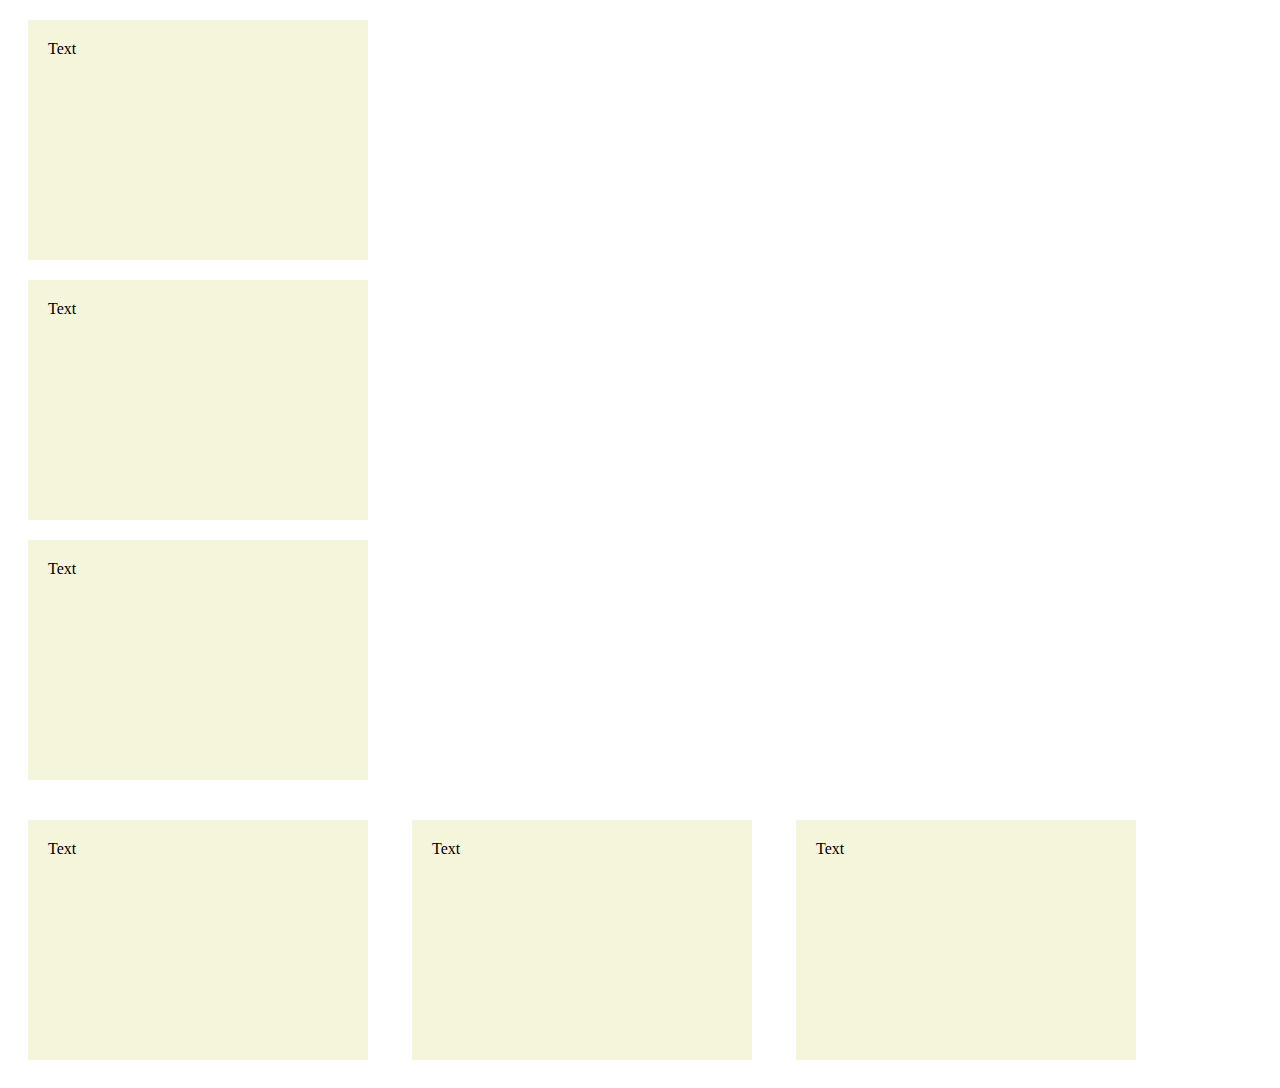
<file: Lesson 5/index1.html>
<!DOCTYPE html>
<html lang="en">
<head>
    <meta charset="UTF-8">
    <meta name="viewport" content="width=device-width, initial-scale=1.0">
    <title>Lesson 5.1</title>
    <link rel="stylesheet" href="./style/style1.css">
</head>
<body>
    <p>Text</p>
    <p>Text</p>
    <p>Text</p>

    <span>Text</span>
    <span>Text</span>
    <span>Text</span>
</body>
</html>
</file>
<file: Lesson 1/style/style.css>
p{
    color: aqua;
}

/* 1 и 3 цвет оранжевый */

/* 
    selectors
        1. tag name{}
        2. .class name{}
        3. id 
*/

.color_orange{
    color: orange;
}

.bold{
    font-weight: bold;
}

#p4{
    /* Цвет текста */
    color: red;
    /* Жирность шрифта */
    font-weight: bolder;
}

h1{
    /* Размер шрифта */
    font-size: 40px;
    /* Выравнивание текста */
    text-align: center;
}

.test_p{
    color: black;
    font-size: 20px;
    font-weight: 300;
    text-decoration: underline;
    /* underline, overline, line-through */
    /* начертание текста-курсив */
    font-style: italic;
    /* выравнивание текста по ширине */
    text-align: justify;
    /* отступ между строк */
    line-height: 50px;
    /* Отступ первой строки */
    text-indent: 40px;
    /* Фоновый цвет */
    background-color: lightpink;
    /* Ширина */
    width: 800px;
    /* Высота */
    height: 1000px;
}

.red{
    color: red;
}

.main{
    width: 500px;
}
</file>
<file: Lesson 11/style/style.css>
/* .main img{
    width: 200px;
} */

a{
    display: block;
}
</file>
<file: Lesson 12/style/style.css>
.p1{
    color: red;
}


.p_size{
    font-size: 20px;
}

p{
    background-color: lightskyblue;
    color: blue;
    border: 1px solid darkblue;
}

.active{
    background-color: blue;
    color: lightskyblue;
}
</file>
<file: Lesson 5/style/style.css>
/* Обнуление стилей */
*{
    margin: 0;
    padding: 0;
    box-sizing: border-box;
    text-decoration: none;
    color: black;
    font-size: 16px;
}

body{
    padding: 20px;
}

form{
    width: 70%;
    border: 1px solid #87CEFA;
    box-shadow: 0 0 15px 5px #3263cd;
    border-radius: 10px;
    padding: 20px;
    /* Выравнивание формы по центру */
    margin: 0 auto;
}

.header{
    background-color: #87CEFA;
    padding: 100px 0;
    text-align: center;
}

h1{
    font-size: 60px;
    color: white;
}

input, label, textarea, select{
    display: block;
    width: 100%;
    margin: 10px 0;
}

.hiddenlabel{
    /* Скрываем элемент */
    display: none;
}

input, textarea, select{
    border: 1px solid lightgray;
    border-radius: 5px;
    padding: 10px;
}

.contact input, .contact label, .time input, .time label{
    /* Возвращаем исходные стили */
    display: inline;
    width: auto;
}

button{
    background-color: #3263cd;
    color: white;
    border: none;
    padding: 10px 50px;
    border-radius: 5px;
}

.submit{
    text-align: center;
}

form>div:hover label, form>div:hover p, form>div:hover input, input:hover::placeholder {
    color: #3263cd;
}

button:hover{
    background-color: #5b82d7;
}
</file>
<file: Lesson 6/style/style.css>
*{
    margin: 0;
    padding: 0;
}


.block{
    width: 400px;
    height: 400px;
    background-color: aqua;
    border: 2px solid;
    margin: 0 auto;

    position: relative;
}

.box{
    width: 50px;
    height: 50px;
    position: absolute;
}

.box:nth-child(1){
    background-color: rgb(137, 79, 188);

    left: 0px;
    top: 0px;
    z-index: 2;
}

.box:nth-child(2){
    background-color: rgb(20, 227, 61);
    
    left: 25px;
    top: 25px;
    z-index: 1;
}
.box:nth-child(3){
    background-color: #1130e1;
    
    right: 50%;
    top: 50px;
    z-index: 5;
}
.box:nth-child(4){
    background-color: rgb(237, 83, 11);
    
    left: 75px;
    top: 75px;
    z-index: 1;
}

nav ul{
    height: 50px;
    display: flex;
    justify-content: space-between;
    align-items: center;
    list-style: none;
    background-color: cadetblue;
    color: antiquewhite;
    padding: 0 40px;
    /* background-color: rgba(0, 0, 0, 0.308); */
}

nav{
    width: 100%;
    position: fixed;
    /* position: sticky; */
    /* top: 100px; */
    /* top: 100px; */
    
}
#p{
    padding-top: 60px;
}


.scroll_up{
    width: 50px;
    height: 50px;
    border: 2px solid;
    font-size: 50px;
    text-align: center;

    position: fixed;

    left: 800px;
    top: 500px;
}
a{
    text-decoration: none;
    color: black;
}


.modal_container{
    width: 100%;
    height: 100vh;
    position: fixed;
    left: 0;
    top: 0;
    background-color: rgb(0, 0, 0, 0.300);

    display: flex;
    justify-content: center;
    align-items: center;
}

.modal{
    width: 50%;
    height: 80vh;
    background-color: white;
    padding: 40px;
    box-shadow: 0px 0px 40px black;
    position: relative;
}

.btn_cls{
    width: 35px;
    height: 35px;
    border-radius: 25px;
    background-color: crimson;
    position: absolute;
    right: 0;
    top: 0;
    cursor: pointer;

    transform: translate(50%, -50%);

}
</file>
<file: Lesson 4/style/style1.css>
*{
    margin: 0;
    padding: 0;
    color: black;
    text-decoration: none;
    box-sizing: border-box;
}

/* body{ */
    /* background-color: beige; */
    /* background-image: url('https://cdn.pixabay.com/photo/2017/02/20/18/03/cat-2083492_640.jpg'); */
    /* background-repeat: no-repeat; */
    /* repeat, no-repeat, repeat-x, repeat-y*/
    /* background-size: 20%; */
    /* auto, cover, contain, px, %, cm, em... */
    /* background-position: left top; */
    /* left 0%, center 50%, right 100% */
    /* top 0%, center 50%, bottom 100%*/
    /* background-attachment: fixed; */
    /* scroll, fixed */
/* } */

/* Сайт с узорами */
/* h1{
    text-align: center;
}

.main{
    width: 500px;
    border: 1px solid black;
    box-shadow: 0 0 20px 10px grey;
}

.main>p{
    text-align: justify;
}

body{
    padding: 10px;
    background-image: url('https://nklk.ru/dll_image/6224.png');
    background-repeat: repeat-y;
    background-position: right top;
} */

/* Box-sizing */

/* .block1, .block2{
    width: 300px;
    height: 300px;
    border: 5px solid blue;
    margin: 20px;
    padding: 20px;
}

.block1{
    box-sizing: border-box;
} */


/* Псевдокласс hover */

.hovered{
    width: 200px;
    height: 300px;
    border: 5px solid red;
    background-color: beige;
}

/* При наведении на блок с классом hovered меняем его же стили */
.hovered:hover{
    background-color: lightsalmon;
}

/* При наведении на блок с классом hovered меняем стили параграфа, который в нем находится */
.hovered:hover p{
    color: white;
    font-size: 18px;
}
</file>
<file: Lesson 5/style/style1.css>
p{
    background-color: beige;
    width: 300px;
    height: 200px;
    padding: 20px;
    margin: 20px;
    /* display: inline; */
}

/* Строчным элементам невозможно присвоить width, height, margin_top, margin-bottom  */
span{
    background-color: beige;
    width: 300px;
    height: 200px;
    padding: 20px;
    margin: 20px;
    /* display: block; */
    display: inline-block;
    /* inline-block - как inline: распологается в строке, размер устанавливается по содежимому, а как block: работают свойства  width, height, margin_top, margin-bottom */
}
</file>
